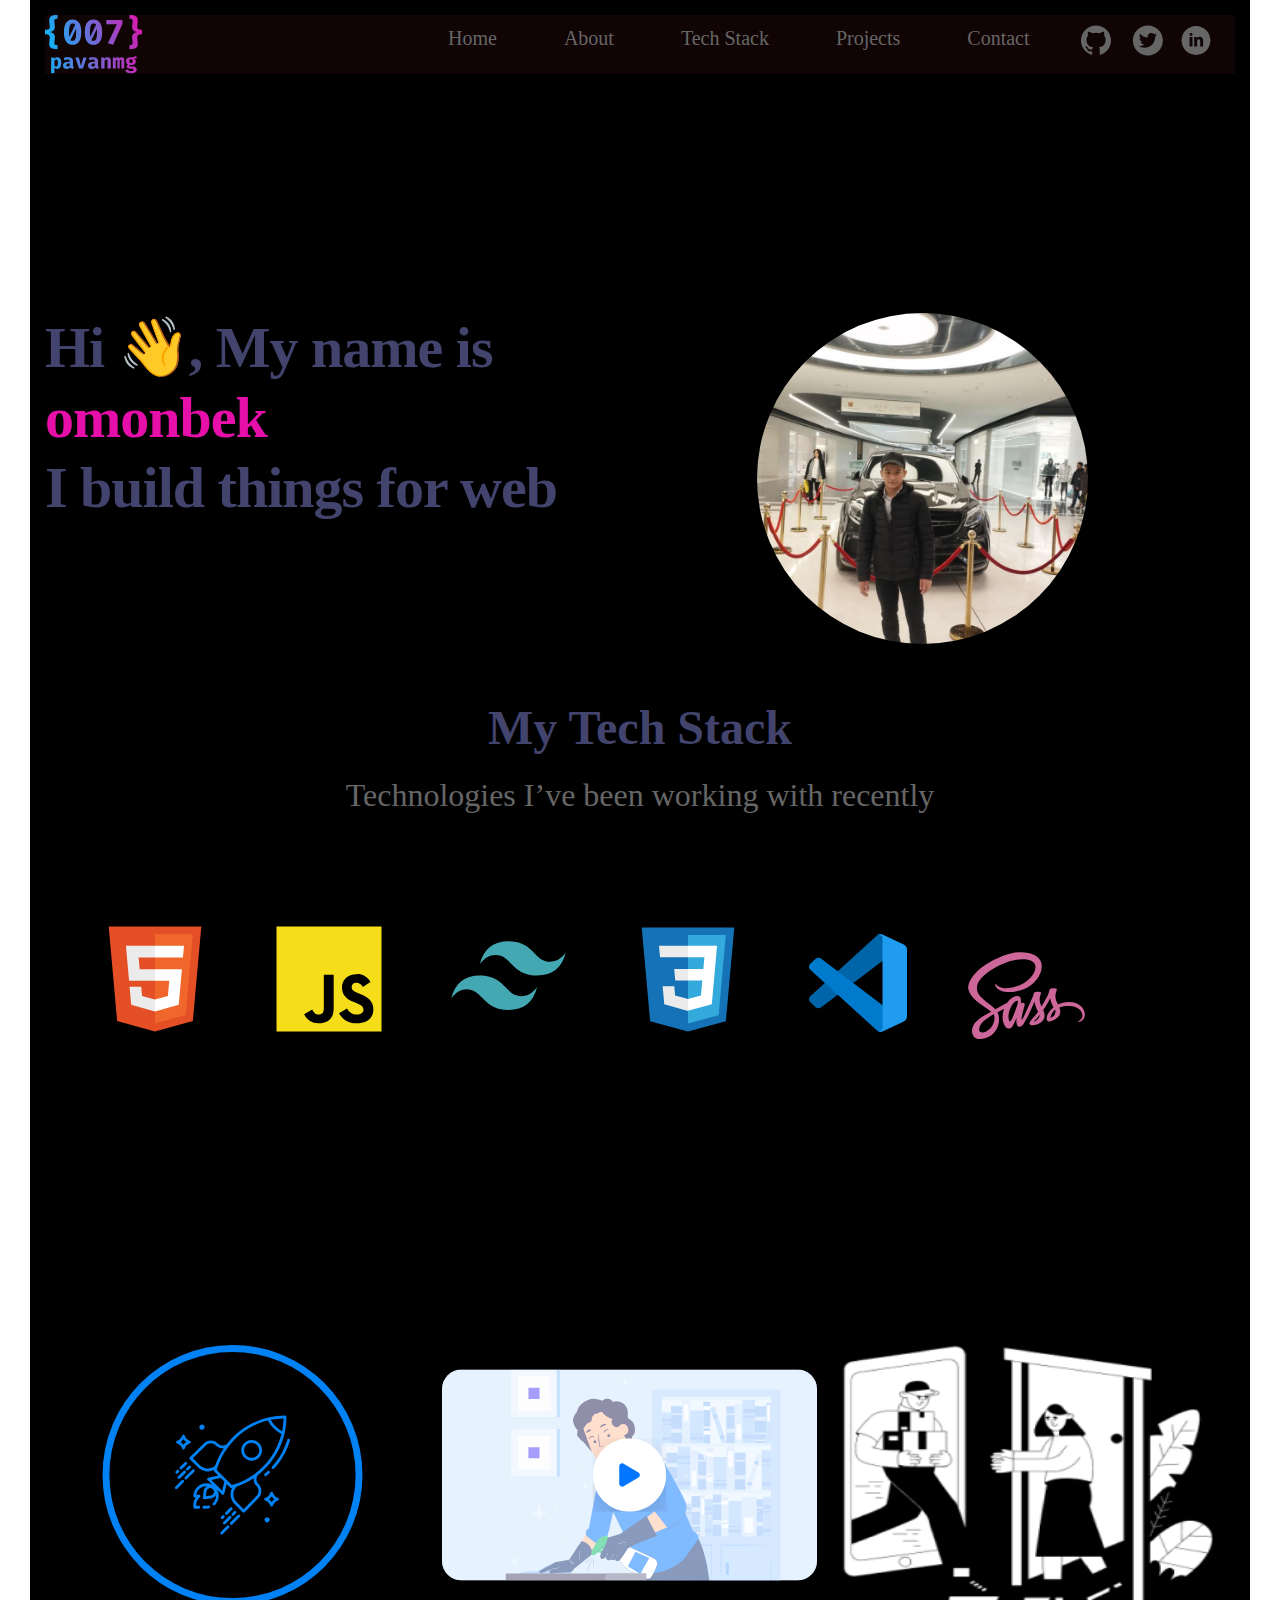
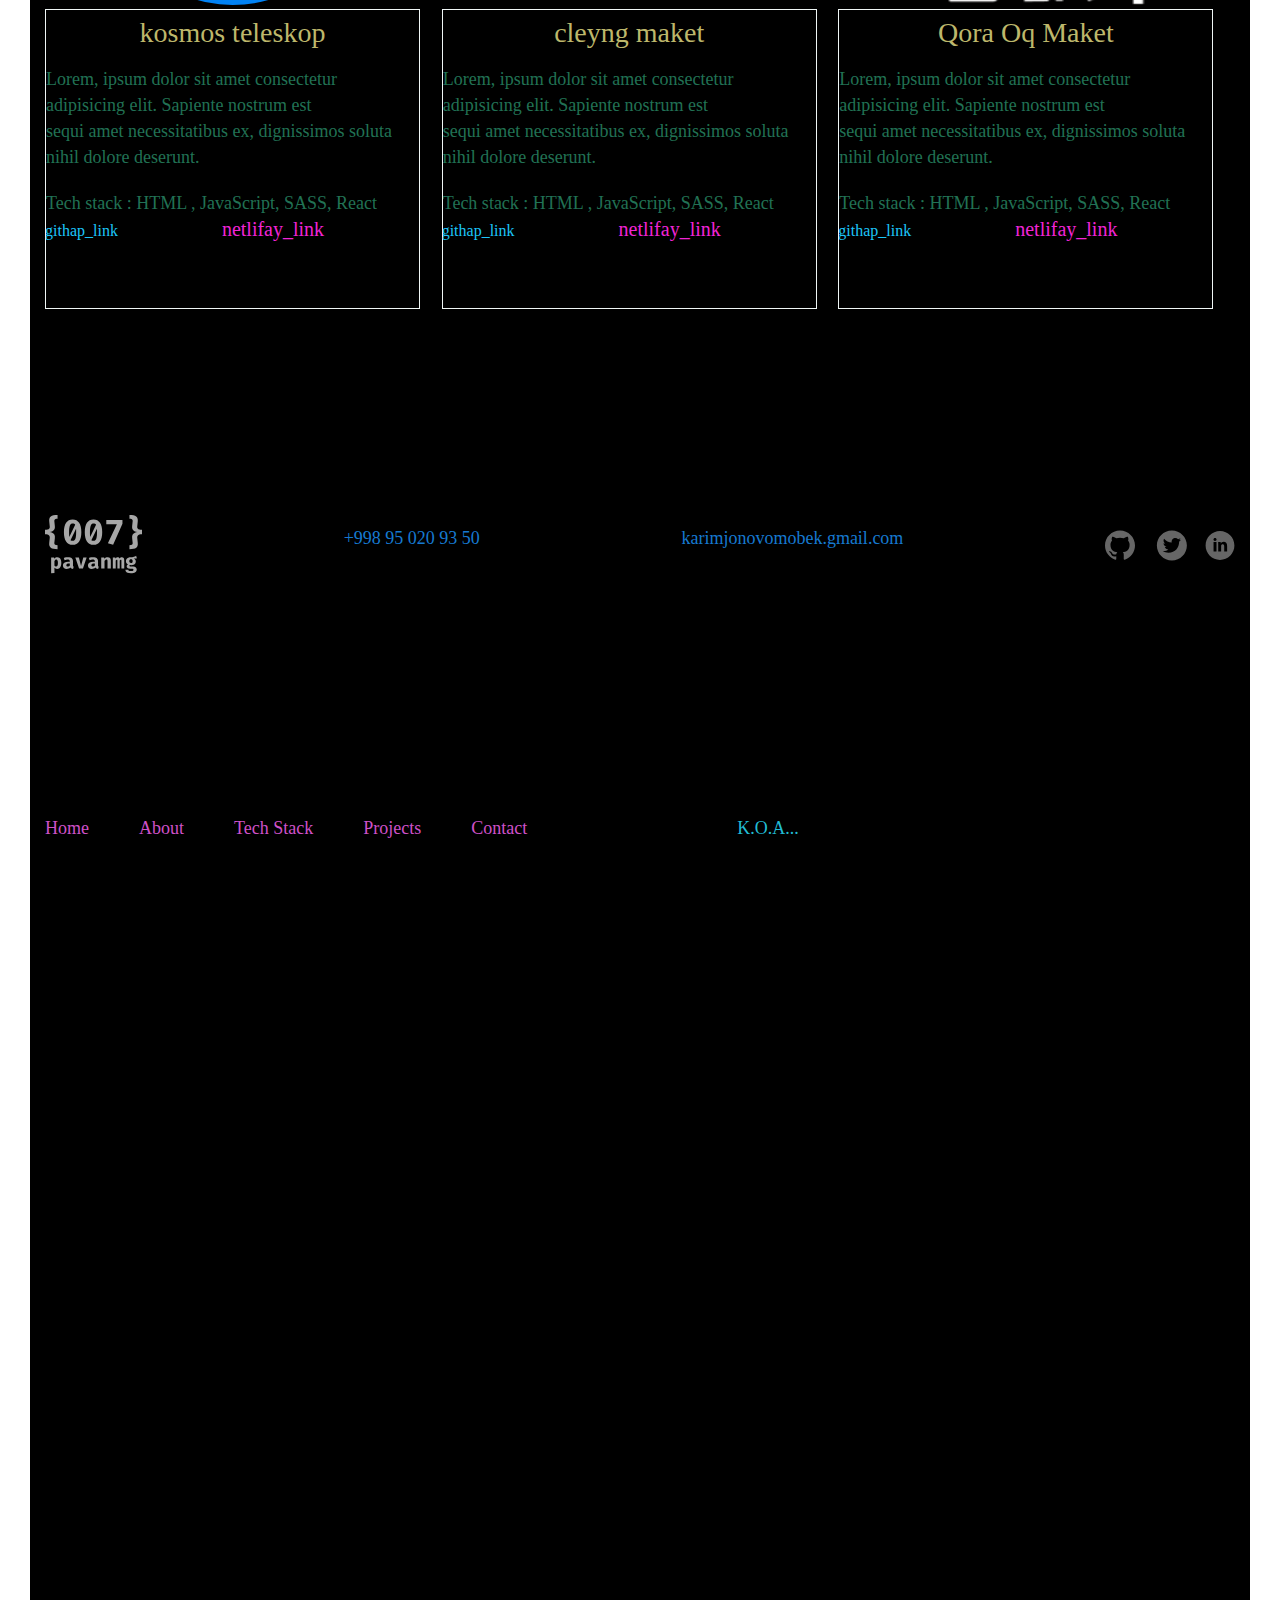
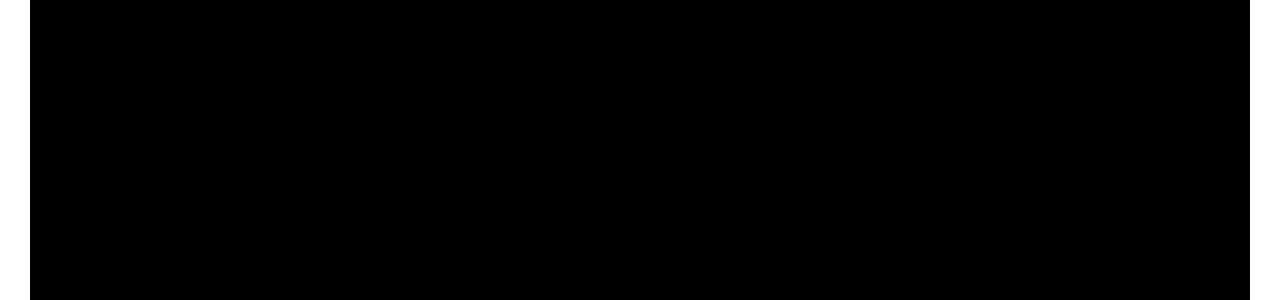
<file: index.html>
<!DOCTYPE html>
<html lang="en">
<head>
    <meta charset="UTF-8">
    <meta name="viewport" content="width=device-width, initial-scale=1.0">
    <link rel="stylesheet" href="./style.css">
    <title>Document</title>
</head>
<body>
    

    <header>
        <div class="container">
            <div class="wep">
                <nav>
                    <img src="./images/logo 1.svg" alt="logo">
                    <ul class="start_ul">
                        <li><a class="ul_li_a" href="">Home</a></li>
                        <li><a class="ul_li_a" href="">About</a></li>
                        <li><a class="ul_li_a" href="">Tech Stack</a></li>
                        <li><a class="ul_li_a" href="">Projects</a></li>
                        <li><a class="ul_li_a" href="">Contact</a></li>
                    </ul>
                    <img class="icon_img_1" src="./images/icon_img.svg" alt="">
                </nav>
                <div id="omon_1" class="ozim_haqimda" >
                    <h1>Hi 👋,
                        My name is <br>
                        <span>omonbek</span> <br>
                        I build things for web</h1>
                        <img class="ozim_rasimi" src="./images/o'zimi rasmi.jpg" alt="">
                </div>
            </div>
        </div>
    </header>
    <main>
        <div class="container">
            <div class="menu">
                <div class="box">
                    <h2 class="box_h2">My Tech Stack</h2>
                    <p class="box_p"> Technologies I’ve been working with recently</p>
                    <img class="pragirama" src="./images/index.html_img.svg" alt="">
                    <img class="pragirama" src="./images/js.svg" alt="">
                    <img class="pragirama" src="./images/type-tailwind.svg" alt="">
                    <img class="pragirama" src="./images/css.svg" alt="">
                    <img class="pragirama" src="./images/vscode-icons_.svg" alt="">
                    <img class="pragirama" src="./images/logos_sass.svg" alt="">
                    <img class="pragirama" src="./images/git_hap.svg" alt="">
            </div>
            </div>
        </div>
    </main>
    <section>
        <div class="portfoliyo_saytlar"></div>
        <div class="container">
            <div class="prektlar">
                <div class="bajarilganlar">
                    <img class="gamburger_img" src="./images/raketa.svg" alt="">
                    <div class="gamburger_text">
                        <h2 class="gamburger_h2">kosmos teleskop</h2>
                        <p class="gamburger_p">Lorem, ipsum dolor sit amet consectetur adipisicing elit. Sapiente nostrum est <br> sequi amet necessitatibus ex, dignissimos soluta nihil dolore deserunt.</p>
                        <p class="gamburger_p">Tech stack : HTML , JavaScript, SASS, React</p>
                        
                            <ul class="linklar">
                                <a class="hit_hap_link" href="https://github.com/omonbek222">githap_link</a>
                          
                                <a class="hitagap_klink" href="https://teleskop-omon-portfoliyo.netlify.app">netlifay_link</a>
                            </div>
                        </ul>
                    </div>
                        <div class="bajarilganlar">
                        <img class="gamburger_img" src="./images/cleying_img.svg" alt="">
                    <div class="gamburger_text">
                        <h2 class="gamburger_h2">cleyng maket</h2>
                        <p class="gamburger_p">Lorem, ipsum dolor sit amet consectetur adipisicing elit. Sapiente nostrum est <br> sequi amet necessitatibus ex, dignissimos soluta nihil dolore deserunt.</p>
                        <p class="gamburger_p">Tech stack : HTML , JavaScript, SASS, React</p>
                        
                            <ul class="linklar">
                                <a class="hit_hap_link" href="https://github.com/omonbek222">githap_link</a>
                          
                                <a class="hitagap_klink" href="https://7-dars-uy-ishiii.netlify.app">netlifay_link</a>
                        </ul>
                    </div>
                </div>
                <div class="bajarilganlar">
                    <img class="gamburger_img" src="./images/Rectangle (3).png" alt="">
                <div class="gamburger_text">
                    <h2 class="gamburger_h2">Qora Oq Maket</h2>
                    <p class="gamburger_p">Lorem, ipsum dolor sit amet consectetur adipisicing elit. Sapiente nostrum est <br> sequi amet necessitatibus ex, dignissimos soluta nihil dolore deserunt.</p>
                    <p class="gamburger_p">Tech stack : HTML , JavaScript, SASS, React</p>
                    
                        <ul class="linklar">
                            <a class="hit_hap_link" href="https://github.com/omonbek222">githap_link</a>
                            <a class="hitagap_klink" href="https://nt-uysihila-5.netlify.app">netlifay_link</a>
                    </ul>
                </div>
            </div>
            
                   
                
            
        </div>
        </div>
    </section>
    <footer>
        <div class="container">
            <div class="fotter">
                <div class="gmail">
                    <img src="./images/logo 2 (2).svg" alt="logo">
                    <p class="gmail_">+998 95 020 93 50</p>
                    <p class="gmail_">karimjonovomobek.gmail.com</p>
                    <img src="./images/icon_img.svg" alt="">
                </div>
            </div>
        </div>
       
    </footer>
    <div class="container">
        <div class="end">
            <ul class="end_ul">
                <li><a class="end_a" href="">Home</a></li>
                <li><a class="end_a" href="">About</a></li>
                <li><a class="end_a" href="">Tech Stack</a></li>
                <li><a class="end_a" href="">Projects</a></li>
                <li><a class="end_a" href="">Contact</a></li>
                <p class="end_P">K.O.A...</p>
            </ul>
            
           </div>
    </div>
    
</body>
</html>
</file>
<file: style.css>
*{
    padding: 0;
    margin: 0;
    box-sizing: border-box;
    list-style: none;
    text-decoration: none;
}
.container{
    max-width: 1220px;
    min-height: 700px;
    padding: 15px;
    margin: auto;
    background-color: black;


}
nav{
    display: flex;
    background-color: rgba(211, 55, 55, 0.079);
   
}
.start_ul{
    display: flex;
    justify-content: space-between;
    gap: 67px;
    margin-left: 306px;
    margin-top: 10px;
}
.ozim_haqimda{
    width: 1204px;
    height: 350px;
    padding: 19px 0px 0px 0px;
    margin-top: 220px;
    display: flex;
    
    
}
h1{
    color: #42446E;
    font-family: Poppins;
    font-size: 58px;
    font-weight: 700;
    line-height: 70px;
    letter-spacing: -1px;
    
    
}
.icon_img_1{
    margin-left: 51px;
    margin-top: -10px;
}
.ul_li_a{
    font-family: DM Sans;
    font-size: 20px;
    font-weight: 500;
    line-height: 26px;
    color: #666666;
    
}
span{
    color: #13B0F5;
    color: #E70FAA;
}
.ozim_rasimi{
    border-radius: 230px;
    margin-left: 200px;
}
.box_h2{
    font-family: Poppins;
    font-size: 48px;
    font-weight: 700;
    line-height: 26px;
    text-align: center;
    color: #42446E;
    
}
.box_p{
    font-family: Poppins;
    font-size: 32px;
    font-weight: 400;
    line-height: 26px;
    text-align: center;
    color: #666666;
    padding-top: 41px;
    
}
.pragirama{
    padding-left: 50px;
    margin-top: 100px;
}
.gamburger_img{
    width: 375px;
    height: 260px;
    border-radius: 20px 20px 0px 0px;
    
    
}
.gamburger_text{
    width: 375px;
    height: 300px;
    border: 0.2px solid #eff6f5;
    
    
}
.gamburger_h2{
    font-family: Poppins;
    font-size: 28px;
    font-weight: 500;
    line-height: 26px;
    text-align: center;
    padding-top: 10px;
    color: darkkhaki;
    
}
.gamburger_p{
    font-family: Poppins;
    font-size: 18px;
    font-weight: 300;
    line-height: 26px;
    color: #48f3b779;
    padding-top: 20px;
    
}
.hit_hap_link{
    font-family: Poppins;
    font-size: -20px;
    font-weight: 400;
    line-height: 26px;
    color: #1cc5f9;
    margin-top: -20px;
    

}
.hitagap_klink{
    font-family: Poppins;
    font-size: 20px;
    font-weight: 400;
    line-height: 26px;
    color: #f124d6;
    padding-left: 100px;
    margin-top: 20px;
}
.linklar{
    width: 300px;
    height: 100px;
    margin-left: -1px;
}
.prektlar{
    max-width: 1300px;
    height: 700px;
    display: grid;
    grid-template-columns: auto auto auto;
    margin-top: -70px;
}
.gmail_{
    font-family: DM Sans;
    font-size: 18px;
    font-weight: 400;
    line-height: 26px;
    color: #1679d0;
    margin-top: 10px;
    
}
.gmail{
    display: flex;
    justify-content: space-between;
}
.end{
    margin-top: -400px;
}
.end_a{
    font-family: DM Sans;
    font-size: 18px;
    font-weight: 400;
    line-height: 26px;
    color: #cf51c9;
    
}
.end_ul{
    display: flex;
    gap: 50px;
}
.end_P{
    font-family: Poppins;
    font-size: 18px;
    font-weight: 400;
    line-height: 26px;
    color: #A7A7A7;
    padding-left: 10rem;
    color: #21bcd4;
    
}
@media screen and (500px) {
    nav{
        grid-template-columns: auto ;

    }
    .start_ul{
        grid-template-columns: auto;
        width: 100px;
        height: 100px;
    }

    
}
</file>
